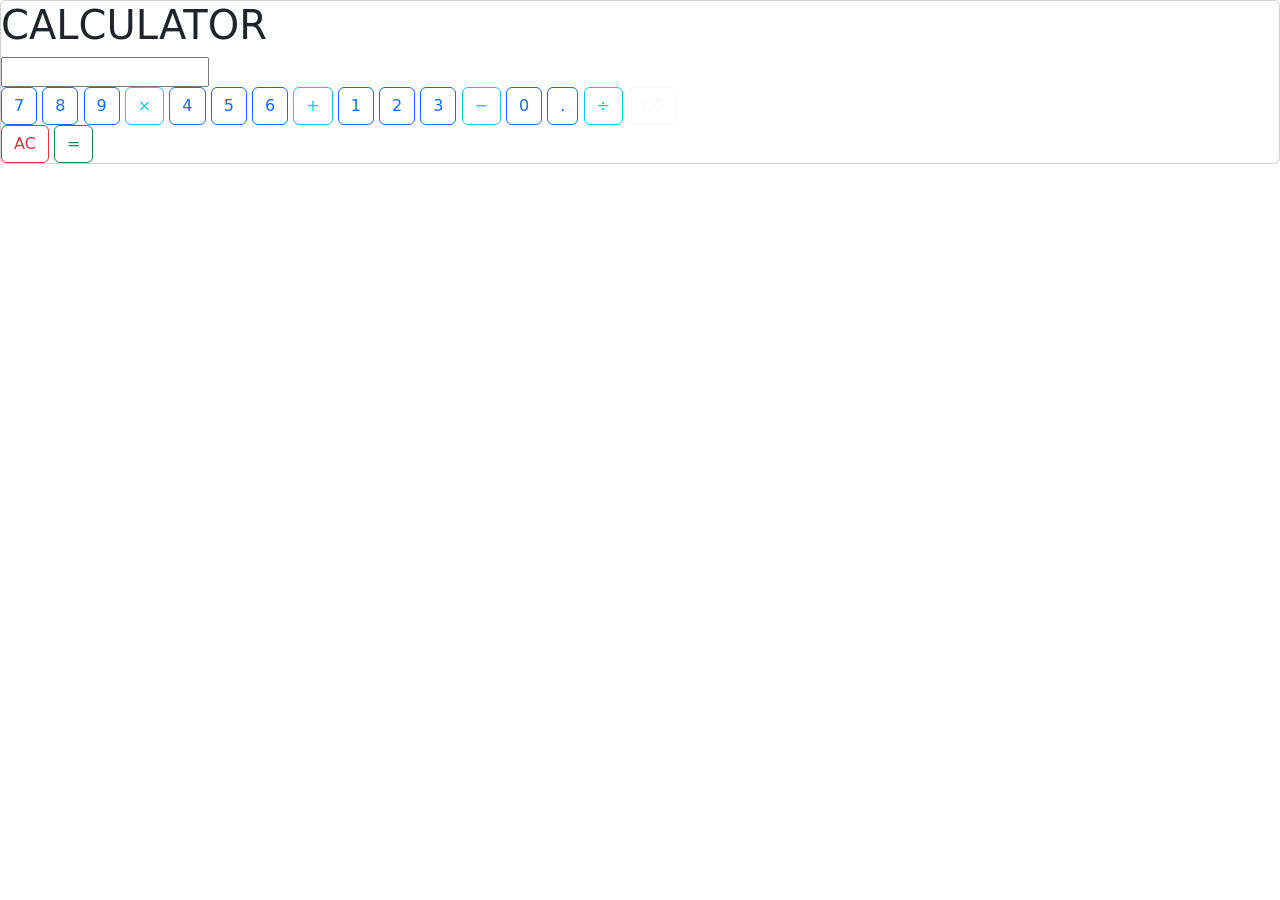
<file: index.html>
<!DOCTYPE html>
<html lang="en">

<head>
    <meta charset="UTF-8">
  <meta name="viewport" content="width=device-width, initial-scale=1.0, maximum-scale=1.0, user-scalable=no">
    <title>CALCULATOR</title>

    <link href="https://cdn.jsdelivr.net/npm/bootstrap@5.3.8/dist/css/bootstrap.min.css"
        rel="stylesheet"
        integrity="sha384-sRIl4kxILFvY47J16cr9ZwB07vP4J8+LH7qKQnuqkuIAvNWLzeN8tE5YBujZqJLB"
        crossorigin="anonymous">
    <link rel="stylesheet" href="./calculator.css">
</head>

<body>

    <div class="card">
        <div class="calculator-container">

            <h1>CALCULATOR</h1>

            <input id="result" class="typ" type="text">

            <div class="button-container">

                <button id="seven" class="btn btn-outline-primary"
                    onclick="displayNumber(7)">7</button>

                <button id="eight" class="btn btn-outline-primary"
                    onclick="displayNumber(8)">8</button>

                <button id="nine" class="btn btn-outline-primary"
                    onclick="displayNumber(9)">9</button>

                <button id="multiple" class="btn btn-outline-info"
                    onclick="displayNumber('*')">&#215;</button>


                <button id="four" class="btn btn-outline-primary"
                    onclick="displayNumber(4)">4</button>

                <button id="five" class="btn btn-outline-primary"
                    onclick="displayNumber(5)">5</button>

                <button id="six" class="btn btn-outline-primary"
                    onclick="displayNumber(6)">6</button>

                <button id="add" class="btn btn-outline-info"
                    onclick="displayNumber('+')">&#43;</button>


                <button id="one" class="btn btn-outline-primary"
                    onclick="displayNumber(1)">1</button>

                <button id="two" class="btn btn-outline-primary"
                    onclick="displayNumber(2)">2</button>

                <button id="three" class="btn btn-outline-primary"
                    onclick="displayNumber(3)">3</button>

                <button id="substract" class="btn btn-outline-info"
                    onclick="displayNumber('-')">&#8722;</button>


                <button id="zero" class="btn btn-outline-primary"
                    onclick="displayNumber(0)">0</button>

                <button id="dot" class="btn btn-outline-primary"
                    onclick="displayNumber('.')">&#46;</button>

                <button id="div" class="btn btn-outline-info"
                    onclick="displayNumber('/')">&#247;</button>

                <button id="del" class="btn btn-outline-light"
                    onclick="removeLastItem()">&#9003;</button>

            </div>

            <div class="bottom-buttons">

                <button id="ac" class="btn btn-outline-danger"
                    onclick="clearBox()">AC</button>

                <button id="equal" class="btn btn-outline-success"
                    onclick="evaluateExp()">&#61;</button>

            </div>

        </div>

    </div>

    <script src="./calculator.js"></script>

</body>

</html>
</file>
<file: calculator.css>
@media (max-width: 600px) {
body {
    display: flex;
    justify-content: center;
    align-items: center;
    min-height: 100vh;
    margin: 0;
    background-color: black;
}

.card {
    width: 380px;
    height: 570px;
    background: #07182E;
    position: relative;
    display: flex;
    justify-content: center;
    align-items: center;
    overflow: hidden;
    border-radius: 20px;
}


.card::before {
    content: '';
    position: absolute;
    width: 100px;
    background-image: linear-gradient(
        180deg,
        rgb(0, 183, 255),
        rgb(255, 48, 255)
    );
    height: 130%;
    animation: rotBGimg 3s linear infinite;
    transition: all 0.2s linear;
}


@keyframes rotBGimg {
    from {
        transform: rotate(0deg);
    }

    to {
        transform: rotate(360deg);
    }
}


.card::after {
    content: '';
    position: absolute;
    background: #07182E;
    inset: 5px;
    border-radius: 15px;
}



.calculator-container {
    width: 350px;
    padding: 25px;
    border-radius: 15px;
    position: relative;
    z-index: 2;
}


h1 {
    color: white;
    text-align: center;
    font-size: 28px;
    margin-bottom: 20px;
}

.typ {
    width: 100%;
    height: 50px;
    border-radius: 12px;
    text-align: right;
    font-size: 22px;
    padding: 10px;
    margin-bottom: 20px;
}



.button-container {
    display: grid;
    grid-template-columns: repeat(4, 1fr);
    gap: 12px;
}


.calculator-container .btn {
    width: 100%;
    height: 55px;
    padding: 0;
    font-size: 1.25rem;
    border-radius: 14px;
}

.bottom-buttons {
    display: grid;
    grid-template-columns: 1fr 1fr;
    gap: 12px;
    margin-top: 12px;
}

.bottom-buttons .btn {
    height: 55px;
}
}
</file>
